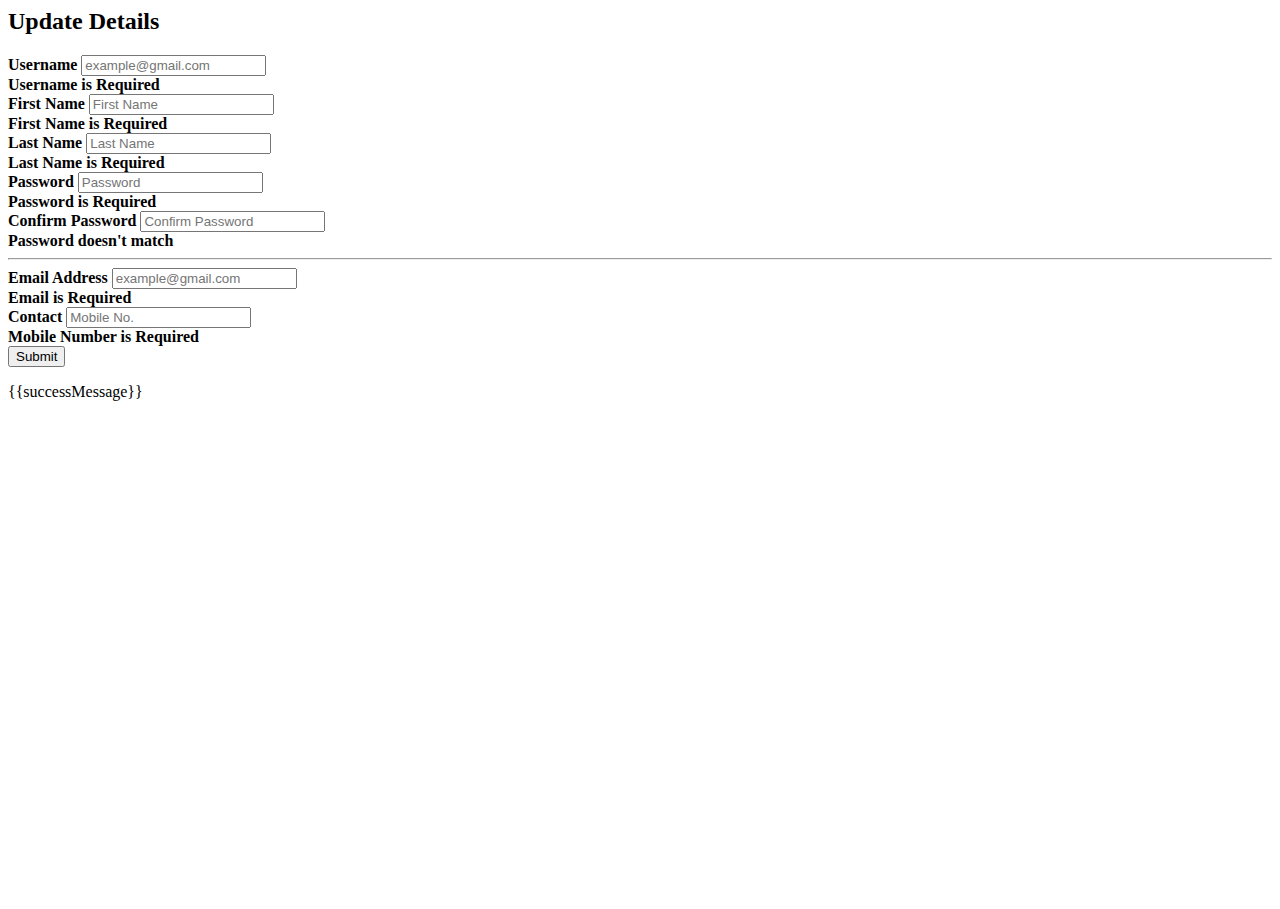
<file: angular_src/src/app/user/update-user-details/update-user-details.component.html>
<body style='padding-bottom:500px;'>
  <!--     background-image:url(https://st.depositphotos.com/1193856/1289/i/950/depositphotos_12892892-stock-photo-cook-icon-on-old-paper.jpg); 
 -->
  <div class='container' style='font-weight:bold;'>
    <h2>Update Details</h2>
    <form #userUpdateForm="ngForm">


      <div id='userNameDiv' class='form-group'>
        <label class='control-label'>Username</label>
        <input #userName="ngModel" class="form-control" required type="text" placeholder="example@gmail.com" name='userName'
          [(ngModel)]='user.userName'>

        <div class="alert alert-danger" role='alert' *ngIf='userName.invalid && userName.touched'>
          Username is Required
        </div>
      </div>


      <div id='firstNameDiv' class='form-group'>
        <label class='control-label'>First Name</label>
        <input #firstName="ngModel" class="form-control" required type="text" placeholder="First Name" name='firstName'
          [(ngModel)]='user.userFirstName'>

        <div class="alert alert-danger" role='alert' *ngIf='firstName.invalid && firstName.touched'>
          First Name is Required
        </div>
      </div>


      <div id='lastNameDiv' class='form-group'>
        <label class='control-label'>Last Name</label>
        <input #lastName="ngModel" class="form-control" required type="text" placeholder="Last Name" name='lastName'
          [(ngModel)]='user.userLastName'>

        <div class="alert alert-danger" role='alert' *ngIf='lastName.invalid && lastName.touched'>
          Last Name is Required
        </div>
      </div>


      <div id='passwordDiv' class='form-group'>
        <label class='control-label'>Password</label>
        <input #password='ngModel' class="form-control" required type="password" placeholder="Password" name='password'
          [(ngModel)]='user.password'>
        <div class="alert alert-danger" role='alert' *ngIf='password.invalid && password.touched'>
          Password is Required
        </div>

      </div>

      <div id='confirmPasswordDiv' class='form-group'>
        <label class='control-label'>Confirm Password</label>
        <input #confirmPassword='ngModel' class="form-control" required type="password" placeholder="Confirm Password"
          name='confirm-password' (change)='checkPassword()' [(ngModel)]='confirmPasswordMatched'>
        <div class="alert alert-danger" role='alert' *ngIf='isPasswordMatched  && confirmPassword.touched'>
          Password doesn't match
        </div>

      </div>

      <hr />

      <div id='userEmailDiv' class='form-group'>
        <label class='control-label'>Email Address</label>
        <input #email="ngModel" class="form-control" required type="email" placeholder="example@gmail.com" name='email'
          [(ngModel)]='user.userEmail'>

        <div class="alert alert-danger" role='alert' *ngIf='email.invalid && email.touched'>
          Email is Required
        </div>
      </div>


      <div id='userContact' class='form-group'>
        <label class='control-label'>Contact</label>
        <input #userContact="ngModel" class="form-control" required type="text" placeholder="Mobile No." name='userContact'
          [(ngModel)]='user.userContact'>

        <div class="alert alert-danger" role='alert' *ngIf='userContact.invalid && userContact.touched'>
          Mobile Number is Required
        </div>
      </div>


      <button class='btn btn-primary' type='submit' (click)='submit()' [disabled]='userUpdateForm.invalid'>Submit</button>
    </form>
  </div>
  <div *ngIf='successMessage'>
    <p>{{successMessage}}</p>
  </div>
</body>
</file>
